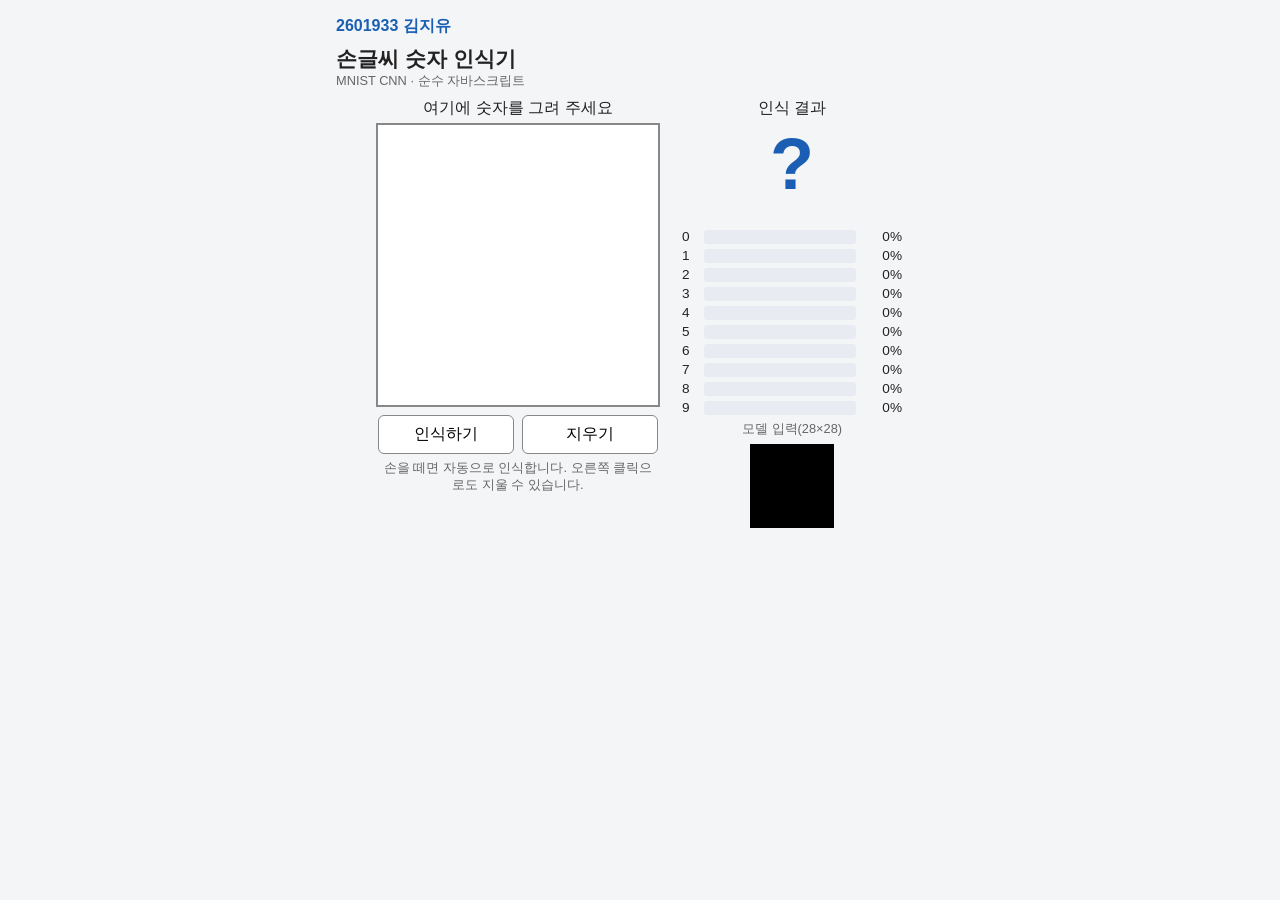
<file: web_version/index.html>
<!DOCTYPE html>
<html lang="ko">
<head>
  <meta charset="utf-8">
  <meta name="viewport" content="width=device-width, initial-scale=1">
  <title>손글씨 숫자 인식기</title>
  <link rel="stylesheet" href="style.css">
</head>
<body>
  <main>
    <p id="작성자">2601933 김지유</p>
    <h1>손글씨 숫자 인식기 <small>MNIST CNN · 순수 자바스크립트</small></h1>
    <p id="상태">모델 불러오는 중…</p>
    <div class="화면">
      <section class="왼쪽">
        <p class="안내">여기에 숫자를 그려 주세요</p>
        <canvas id="그림판" class="잠김" width="280" height="280"></canvas>
        <div class="버튼줄">
          <button id="인식하기" type="button">인식하기</button>
          <button id="지우기" type="button">지우기</button>
        </div>
        <p class="도움말">손을 떼면 자동으로 인식합니다. 오른쪽 클릭으로도 지울 수 있습니다.</p>
      </section>
      <section class="오른쪽">
        <p class="안내">인식 결과</p>
        <div id="결과">?</div>
        <p id="확신도"></p>
        <div id="막대들"></div>
        <p class="도움말">모델 입력(28×28)</p>
        <canvas id="미리보기" width="28" height="28"></canvas>
      </section>
    </div>
  </main>
  <script>
    // 파일을 직접 열면(file://) 브라우저가 모듈과 fetch를 막아 app.js가 실행되지 않습니다.
    if (location.protocol === "file:") {
      const 상태 = document.getElementById("상태");
      상태.textContent = "파일을 직접 열면 동작하지 않습니다. web_version 폴더에서 'python -m http.server'를 실행한 뒤 http://localhost:8000 으로 접속하세요.";
      상태.classList.add("오류");
    }
  </script>
  <script type="module" src="js/app.js"></script>
</body>
</html>
</file>
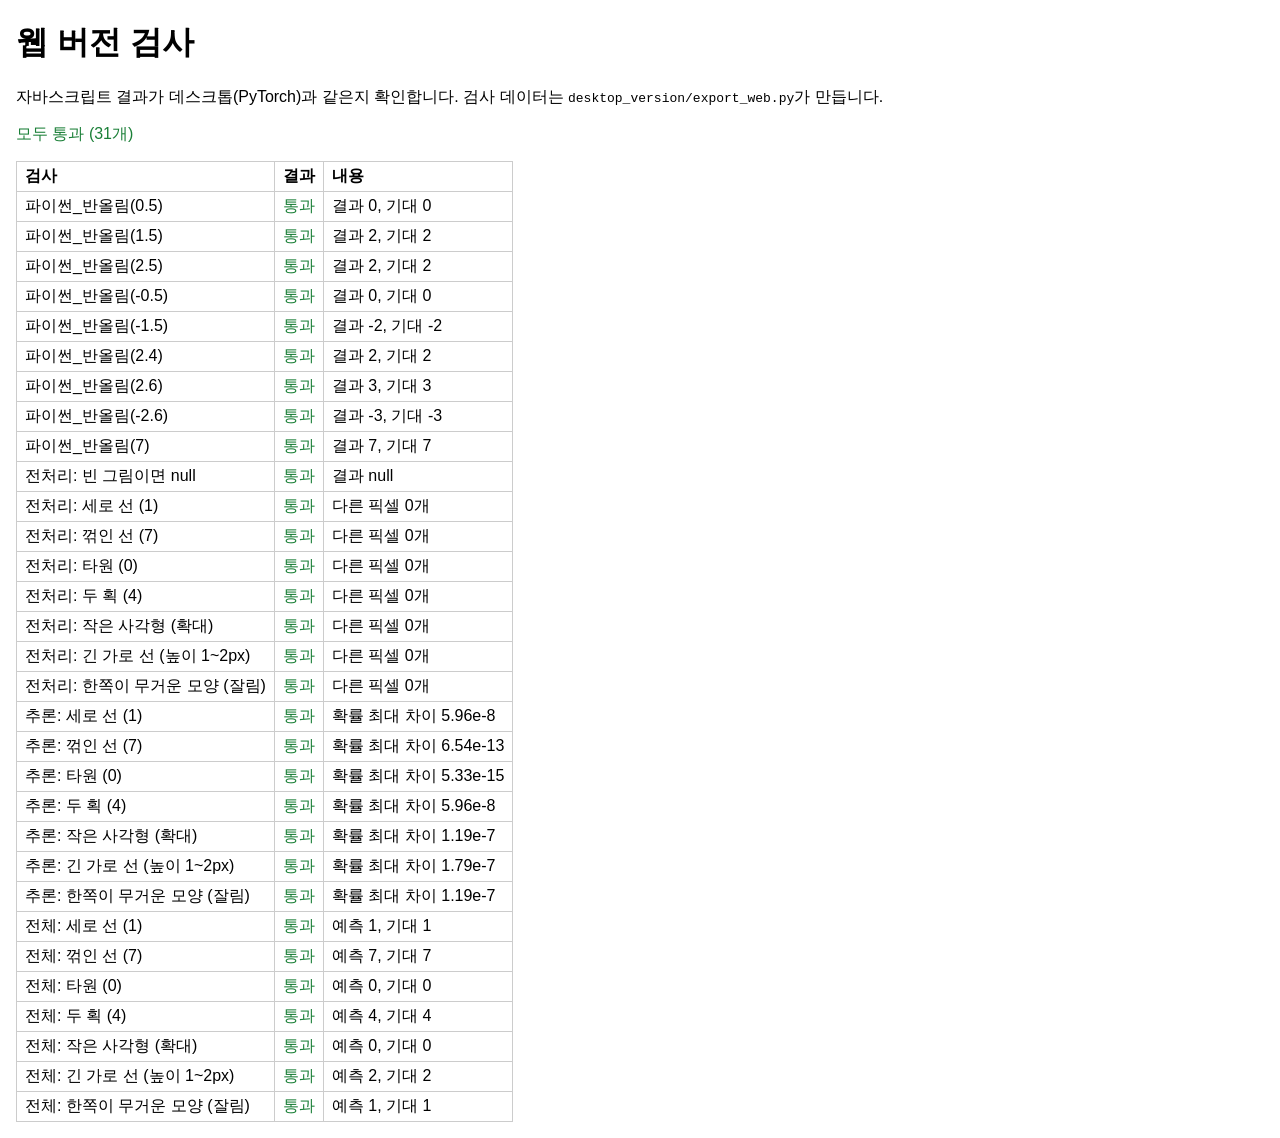
<file: web_version/test.html>
<!DOCTYPE html>
<html lang="ko">
<head>
  <meta charset="utf-8">
  <meta name="viewport" content="width=device-width, initial-scale=1">
  <title>웹 버전 검사</title>
  <style>
    body { font-family: "Malgun Gothic", "Apple SD Gothic Neo", sans-serif; margin: 16px; }
    table { border-collapse: collapse; }
    th, td { border: 1px solid #ccc; padding: 4px 8px; text-align: left; }
    .통과 { color: #1a7f37; }
    .실패 { color: #c62828; font-weight: bold; }
  </style>
</head>
<body>
  <h1>웹 버전 검사</h1>
  <p>자바스크립트 결과가 데스크톱(PyTorch)과 같은지 확인합니다. 검사 데이터는 <code>desktop_version/export_web.py</code>가 만듭니다.</p>
  <p id="요약">검사 중…</p>
  <table>
    <thead><tr><th>검사</th><th>결과</th><th>내용</th></tr></thead>
    <tbody id="결과표"></tbody>
  </table>
  <script type="module" src="js/test.js"></script>
</body>
</html>
</file>
<file: web_version/style.css>
* { box-sizing: border-box; }

body {
  margin: 0;
  font-family: "Malgun Gothic", "Apple SD Gothic Neo", sans-serif;
  background: #f4f5f7;
  color: #222;
}

main { max-width: 640px; margin: 0 auto; padding: 16px; }

#작성자 { margin: 0 0 8px; font-size: 1rem; font-weight: bold; color: #1a5fb4; }

h1 { font-size: 1.3rem; margin: 0 0 8px; }
h1 small { display: block; font-size: 0.8rem; font-weight: normal; color: #666; }

#상태 { margin: 0 0 12px; color: #555; }
#상태:empty { display: none; }
#상태.오류 { color: #c62828; font-weight: bold; }

.화면 { display: flex; flex-wrap: wrap; gap: 24px; justify-content: center; user-select: none; }  /* 캔버스 밖으로 드래그해도 글자가 선택되지 않게 함 */
.왼쪽, .오른쪽 { display: flex; flex-direction: column; align-items: center; }
.왼쪽 { width: 100%; max-width: 280px; }
.오른쪽 { width: 220px; }

.안내 { margin: 0 0 6px; font-size: 1rem; }
.도움말 { margin: 6px 0; font-size: 0.8rem; color: #666; text-align: center; }

#그림판 {
  width: 100%;
  height: auto;
  background: white;
  box-shadow: 0 0 0 2px #888;
  cursor: crosshair;
  touch-action: none;  /* 그리는 동안 화면이 스크롤·확대되지 않게 함 */
}
#그림판.잠김 { opacity: 0.5; pointer-events: none; }

.버튼줄 { display: flex; gap: 8px; width: 100%; margin-top: 10px; }
.버튼줄 button {
  flex: 1;
  padding: 8px;
  font: inherit;
  border: 1px solid #888;
  border-radius: 6px;
  background: white;
  cursor: pointer;
}
.버튼줄 button:hover { background: #eef3fb; }

#결과 { font-size: 72px; font-weight: bold; line-height: 1.1; color: #1a5fb4; }
#확신도 { min-height: 1.2em; margin: 0 0 8px; font-size: 0.9rem; }

#막대들 { display: grid; gap: 4px; width: 100%; }
.막대줄 { display: grid; grid-template-columns: 16px 1fr 40px; gap: 6px; align-items: center; font-size: 0.85rem; }
.막대틀 { height: 14px; background: #e8ecf2; border-radius: 3px; overflow: hidden; }
.막대 { display: block; width: 0; height: 100%; background: #99c1f1; }
.막대줄.최대 .막대 { background: #1a5fb4; }
.퍼센트 { text-align: right; }

#미리보기 { width: 84px; height: 84px; background: black; image-rendering: pixelated; }
</file>
